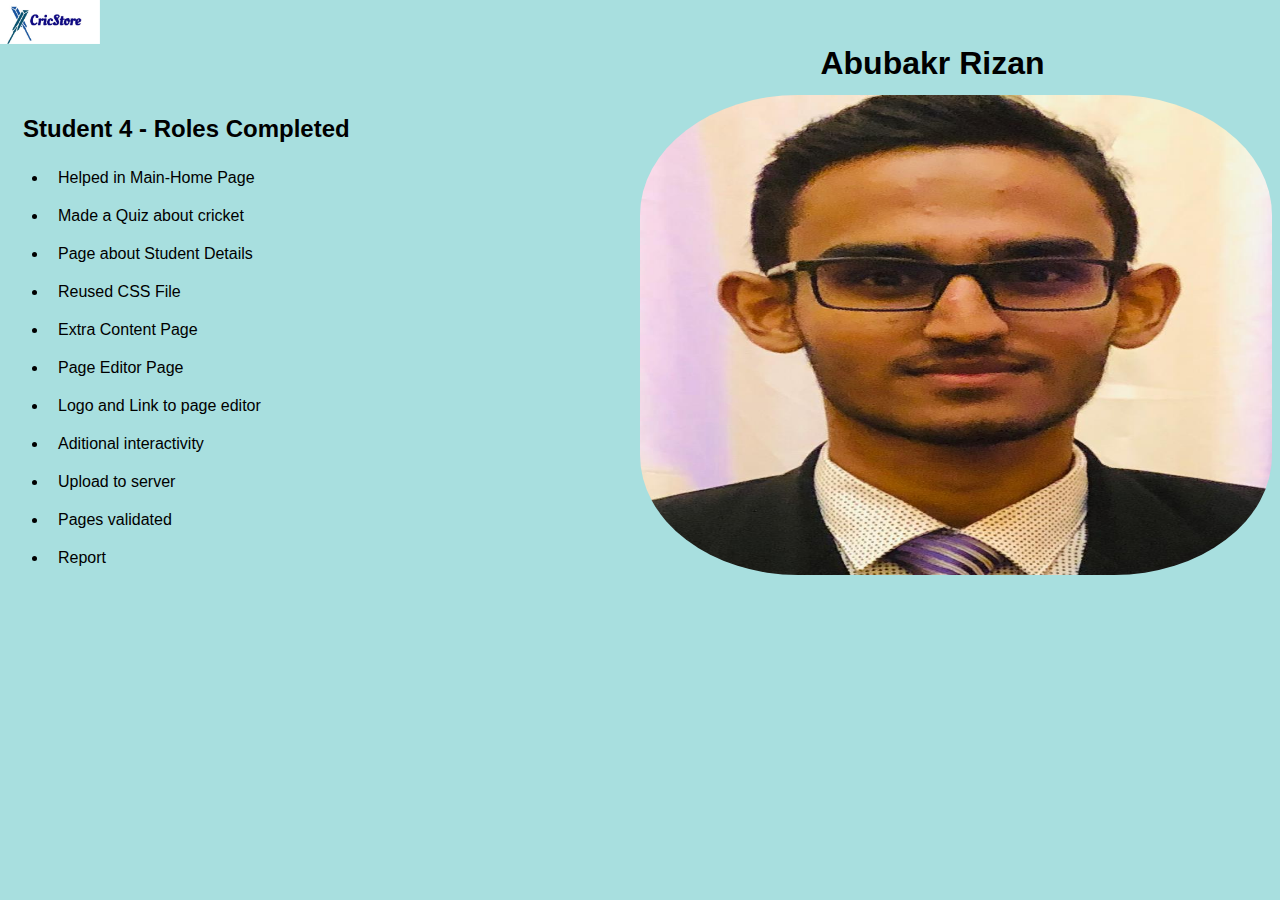
<file: Rizan/Editor/Editor.html>
<!DOCTYPE html>
<html lang="en">
    <head>
        <title>Editor</title>
        <meta charset="utf-8">
        <style>
            body
            {
                background-color: rgb(168, 223, 223);
                font-family: Impact, Haettenschweiler, 'Arial Narrow Bold', sans-serif;
            }
            h2
            {
                margin: 15px;
            }
            h1{
                position: relative;
                text-align: right;
                margin-right: 18%;
                margin-top: 30px;
                width: max-content;
                float: right;
            }
            #edit
            {
                float: right;
                display: block;
                margin-left: auto;
                margin-right: auto;
                height: 480px;
                width: 50%;
                border-radius: 25%;
                margin-top: -20px;
                
            }
            li
            {
                padding: 10px;
                margin: auto;
            }
            #topic
            {
                float: right;
                width: 100%;
                height: 100px;
            }
            #image
            {
                position: fixed;
                left: 0;
                top: 0;
                width: 100px;
            }
        </style>
    </head>
    <body>
        <div id="topic">
            <h1>Abubakr Rizan</h1>
            <img src="../pictures/logo_f.jpg" alt="logo" id="image">
        </div>
        
        <img src="../pictures/aboo.jpg" alt="Image of Editor" id="edit">
        <h2>Student 4 - Roles Completed </h2>
        <ul>
            <li>Helped in Main-Home Page</li>
            <li>Made a Quiz about cricket</li>
            <li>Page about Student Details</li>
            <li>Reused CSS File</li>
            <li>Extra Content Page</li>
            <li>Page Editor Page</li>
            <li>Logo and Link to page editor</li>
            <li>Aditional interactivity</li>
            <li>Upload to server</li>
            <li>Pages validated</li>
            <li>Report</li>
        </ul>
    </body>
</html>
</file>
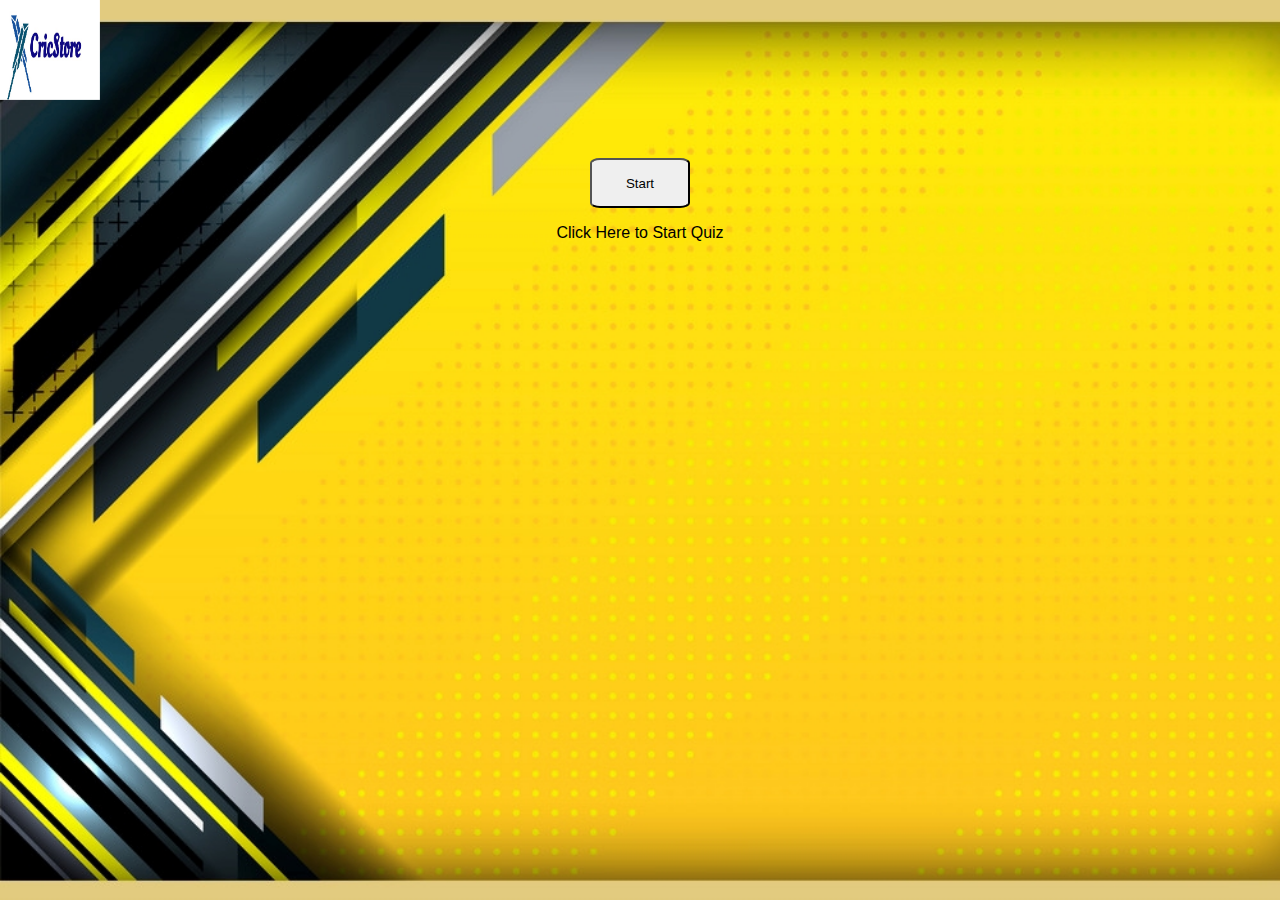
<file: Rizan/Quiz/quiz.html>
<!DOCTYPE html>
<html lang="en" id="html">
    <head>
        <title>Quiz</title>
        <meta charset="utf-8"> 
        <link rel="stylesheet" href="quiz.css">
        <script src="demo.js"></script>
    </head>
    <body>
        <div id="navBar">
        <img src="../pictures/logo_f.jpg" alt="Logo" id="logo">
        <p id="down">To move down.<a href="#foot">Click Here</a></p>
        </div>
        <div id="btn">
            <button onclick="startTest()">Start</button>
            <p>Click Here to Start Quiz</p>
        </div>
        <div id="full">
        <form name="quiz" id="quiz">
            <fieldset>
                <p class="quest">1) Who have won the highest number of world cups ?<br>
                    <input type="radio" name="q1" id="q1a1" value="wrong">
                    <label for="q1a1">India</label>
                    <input type="radio" name="q1" id="q1a2" value="wrong">
                    <label for="q1a2">West Indies</label>
                    <input type="radio" name="q1" id="q1a3" value="wrong">
                    <label for="q1a3">England</label>
                    <input type="radio" name="q1" id="q1a4" value="correct">
                    <label for="q1a4">Australia</label>
                </p>
                <p class="quest">2) Who is the first world test champion ?<br>
                    <input type="radio" name="q2" id="q2a1" value="wrong">
                    <label for="q2a1">Australia</label>
                    <input type="radio" name="q2" id="q2a2" value="wrong">
                    <label for="q2a2">India</label>
                    <input type="radio" name="q2" id="q2a3" value="wrong">
                    <label for="q2a3">Pakistan</label>
                    <input type="radio" name="q2" id="q2a4" value="correct">
                    <label for="q2a4">New Zealand</label>
                </p>
                <p class="quest">3) When did Sri Lanka win the ODI world cup ?<br>
                    <input type="radio" name="q3" id="q3a1" value="wrong">
                    <label for="q3a1">2005</label>
                    <input type="radio" name="q3" id="q3a2" value="wrong">
                    <label for="q3a2">1992</label>
                    <input type="radio" name="q3" id="q3a3" value="wrong">
                    <label for="q3a3">2014</label>
                    <input type="radio" name="q3" id="q3a4" value="correct">
                    <label for="q3a4">1996</label>
                </p>
                <p class="quest">4) Who has taken the highest number wickets ?<br>
                    <input type="radio" name="q4" id="q4a1" value="wrong">
                    <label for="q4a1">Shane Warne</label>
                    <input type="radio" name="q4" id="q4a2" value="wrong">
                    <label for="q4a2">Stuart Broad</label>
                    <input type="radio" name="q4" id="q4a3" value="wrong">
                    <label for="q4a3">Jasprit Bumrah</label>
                    <input type="radio" name="q4" id="q4a4" value="correct">
                    <label for="q4a4">Muththaiya Muralitheran</label>
                </p>
                <p class="quest">5) what is the highest number of runs scored in a over ?<br>
                    <input type="radio" name="q5" id="q5a1" value="wrong">
                    <label for="q5a1">36</label>
                    <input type="radio" name="q5" id="q5a2" value="wrong">
                    <label for="q5a2">43</label>
                    <input type="radio" name="q5" id="q5a3" value="wrong">
                    <label for="q5a3">55</label>
                    <input type="radio" name="q5" id="q5a4" value="correct">
                    <label for="q5a4">77</label>
                </p>
                <p class="quest">6) Who scored the fastest ODI century ?<br>
                    <input type="radio" name="q6" id="q6a1" value="wrong">
                    <label for="q6a1">Sachin Tendulkar</label>
                    <input type="radio" name="q6" id="q6a2" value="wrong">
                    <label for="q6a2">Kumar Sangakkara</label>
                    <input type="radio" name="q6" id="q6a3" value="wrong">
                    <label for="q6a3">Chris Gayle</label>
                    <input type="radio" name="q6" id="q6a4" value="correct">
                    <label for="q6a4">AB de Villiers</label>
                </p>
                <p class="quest">7) How many balls per over ?<br>
                    <input type="radio" name="q7" id="q7a1" value="wrong">
                    <label for="q7a1">10</label>
                    <input type="radio" name="q7" id="q7a2" value="wrong">
                    <label for="q7a2">3</label>
                    <input type="radio" name="q7" id="q7a3" value="wrong">
                    <label for="q7a3">12</label>
                    <input type="radio" name="q7" id="q7a4" value="correct">
                    <label for="q7a4">6</label>
                </p>
                <p class="quest">8) Once in how many years is a ODI world cup played ?<br>
                    <input type="radio" name="q8" id="q8a1" value="wrong">
                    <label for="q8a1">8</label>
                    <input type="radio" name="q8" id="q8a2" value="wrong">
                    <label for="q8a2">12</label>
                    <input type="radio" name="q8" id="q8a3" value="wrong">
                    <label for="q8a3">6</label>
                    <input type="radio" name="q8" id="q8a4" value="correct">
                    <label for="q8a4">4</label>
                </p>
                <p class="quest">9) Where did cricket start ?<br>
                    <input type="radio" name="q9" id="q9a1" value="wrong">
                    <label for="q9a1">Australia</label>
                    <input type="radio" name="q9" id="q9a2" value="wrong">
                    <label for="q9a2">New Zealand</label>
                    <input type="radio" name="q9" id="q9a3" value="wrong">
                    <label for="q9a3">Sri Lanka</label>
                    <input type="radio" name="q9" id="q9a4" value="correct">
                    <label for="q9a4">England</label>
                </p>
                <p class="quest">10) What is the highest individual test score ?<br>
                    <input type="radio" name="q10" id="q10a1" value="wrong">
                    <label for="q10a1">347</label>
                    <input type="radio" name="q10" id="q10a2" value="wrong">
                    <label for="q10a2">477</label>
                    <input type="radio" name="q10" id="q10a3" value="wrong">
                    <label for="q10a3">299</label>
                    <input type="radio" name="q10" id="q10a4" value="correct">
                    <label for="q10a4">400</label>
                </p>
                <br>
                <input type="button" value="Submit" onclick="checkOfForm()">
                </fieldset>
        </form>
        <div id="demo1">
        <p id="results"></p>
        <p id="summaryTime">Time Spent to answer : 0</p>
        </div>
        <div id="foot">
        <p id="edit">To view about the editor <a href="../Editor/Editor.html" target="_blank">Click Here</a></p>
        <p id="move">To move up.<a href="#navBar">Click Here</a></p>
        </div>
        </div>
    </body>
</html>
</file>
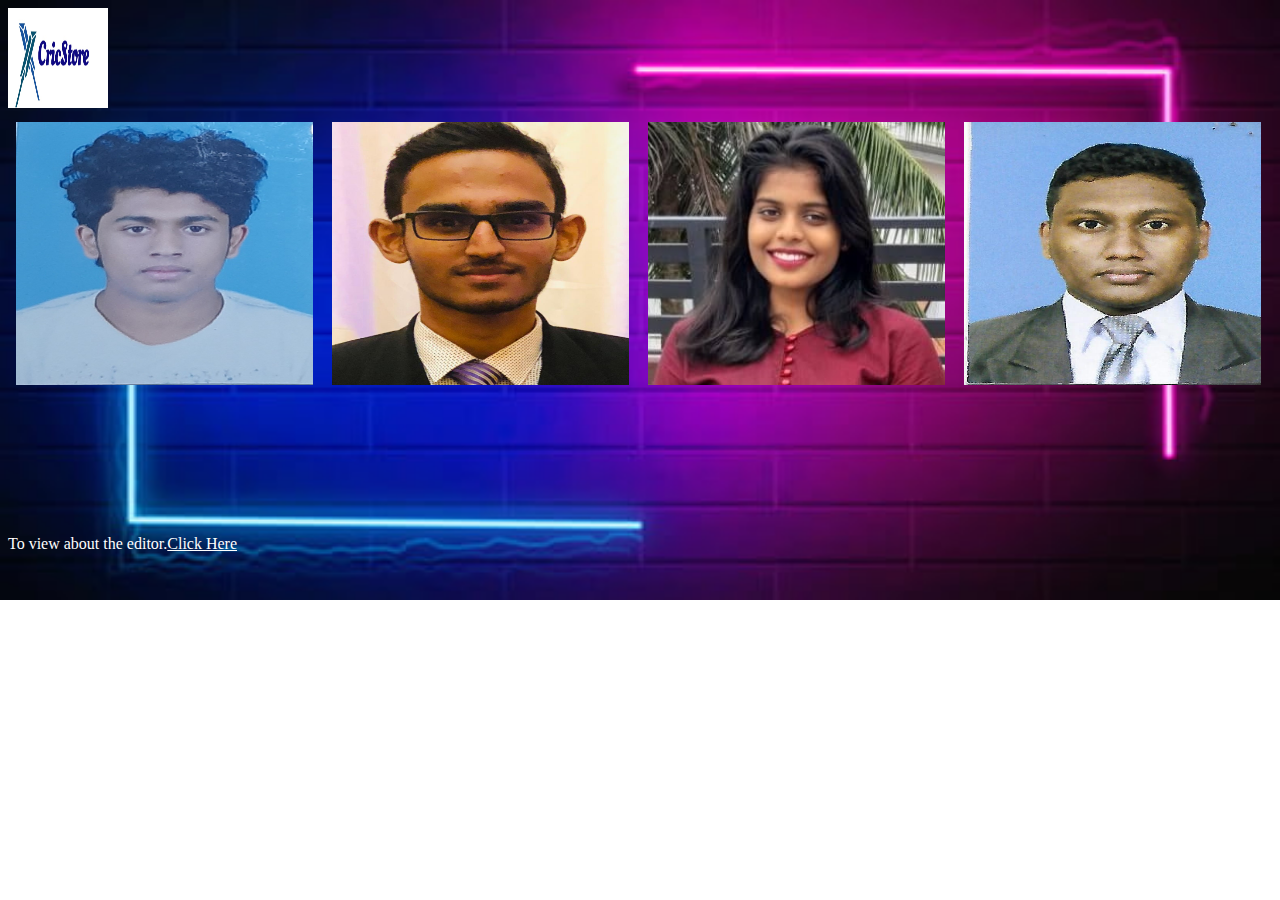
<file: Rizan/SDetails/SDetails.html>
<!DOCTYPE html> 
<html lang="en">
    <head>
        <title>Details</title>
        <meta charset="utf-8">
        <style>
            body
            {
                background-image: url("../pictures/stBgd.jpg");
                background-repeat: no-repeat;
                background-size: cover;
            }
            #llo
            {
                display: flex;
                flex-wrap: wrap;
                justify-content: center;
            }
            .person
            {
                margin-bottom: 5%;
                width: 300px;
                height: 350px;
                margin-left: auto;
                margin-right: auto;
                
            }
           .i1
           {
               position: relative;
               width: 99%;
               height: 75%;
               margin-bottom: 0;
           }
           .text
           {
               margin: 0;
               position: relative;
               background-color: aqua;
               width: 98%;
               height: 15%;
               padding-left: 1%;
               padding-top: 1%;
               display: none;
               top: -1.5%;
               transition: dispaly 0.5s;
           }
           .person:hover .text
           {
               display: block;
               margin: 0;
           }
           #asd img
           {
               width: 100px;
               height: 100px;
               margin-bottom: 10px;
           }
           #ft, a
           {
               color: white;
           }
        </style>
        
    </head>
    <body>
        <div id="asd"><img src="../pictures/logo_f.jpg" alt="logo"></div>
        <div id="llo">
        <div class="person">
           <img src="../pictures/dasun.jpg" alt="First" class="i1">
            <div class="text">
                Dasun Widuranga<br>
                Student - 2
            </div>
        </div>
        <div class="person">
            <img src="../pictures/aboo.jpg" alt="First" class="i1">
             <div class="text">
                 Abubakr Rizan<br>
                 Student - 3
             </div>
         </div>
         <div class="person">
            <img src="../pictures/thilini.jpg" alt="First" class="i1">
             <div class="text">
                 Thilini Abeywickrama <br>
                 Student - 1
             </div>
         </div>
         <div class="person">
            <img src="../pictures/tharagan.jpg" alt="First" class="i1">
             <div class="text">
                 Tharagan Sivanesathurai<br>
                 Student - 4
             </div>
         </div>
         </div>
         <div id="ft">To view about the editor.<a href="../Editor/Editor.html" target="_blank">Click Here</a></div>
    </body>
</html>
</file>
<file: Rizan/Quiz/quiz.css>
*
{
    font-family:Impact, Haettenschweiler, 'Arial Narrow Bold', sans-serif;
    
}
html
{
    height: 100%;
}
body
{
    height: 98%;
    background-image: url("../pictures/backGround.jpg");
    background-repeat: no-repeat;
    background-size: 100% 100%;
    
}
#full
{
    display: none;
    width:75%;
    height: 100%;
    justify-items: center;
    margin-top: -20px;
    margin-left: auto;
    margin-right: auto;

}
input[type=radio]
{
    width: 15%;
}
#summaryTime
{
    position: fixed;
    right: 14%;
    top: 0%;
    right: 0;
    margin-right: 15px;
    float: right;
}
.results
{
    width: 100%;
    height: 100%;
    position: static;
    margin-left: auto;
    margin-right: auto;
    margin-top: auto;
    margin-bottom: 10px;
    padding: 10px;
}
#btn
{
    text-align: center;
    width: 100%;
}
#navBar
{
    width: 100%;
}
#logo
{
    position: fixed;
    float: left;
    height: 100px;
    width: 100px;
    top: 0;
    left: 0;
}
button
{
    border-radius: 10%;
    width: 100px;
    height: 50px;
    margin-top: 150px;
    transition: background 0.5s;
}
button:hover 
{
    background-color: rgb(69, 166, 245);
}
p
{
    color: black;   
}
#move
{
    float: right;
}
#edit
{
    float: left;
}
#navBar p
{
    display: none;
    margin-left: 10%;
}
label
{
    margin-left: -7%;
}
#down
{
    margin-top: 2%;
    color: white; 
}
</file>
